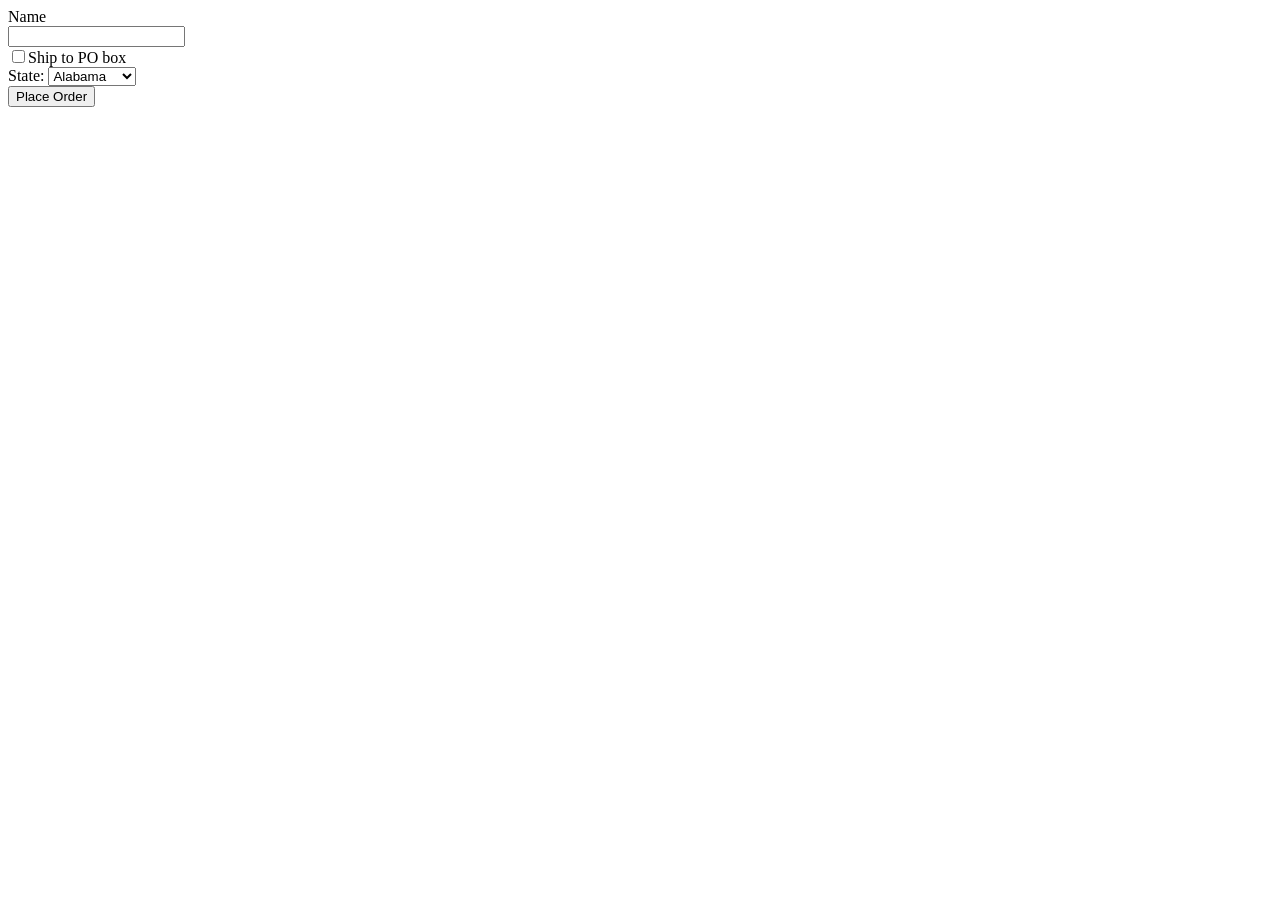
<file: DisMEMEbers/webapps/ROOT/formtest.html>
<!DOCTYPE html>
<html>
<head>
    <title>Form Test</title>
    <meta charset="utf-8">
    <script src="jquery.min.js"></script>
    <script src="formtest.js"></script>
</head>

<body>

<div>Name</div>
<div><input id='name' size='20'></div>

<div><label><input type='checkbox' id="pobox" value=1>Ship to PO box</label></div>

<div>State: 
    <select id='state'>
        <option>Alabama</option>
        <option>Alaska</option>
        <option>Ohio</option>
        <option>Kyrgyzstan</option>
    </select>
</div>

<div><button onclick="submitForm()">Place Order</button></div>

<div id='statusdiv'></div>

</body>
</html>
</file>
